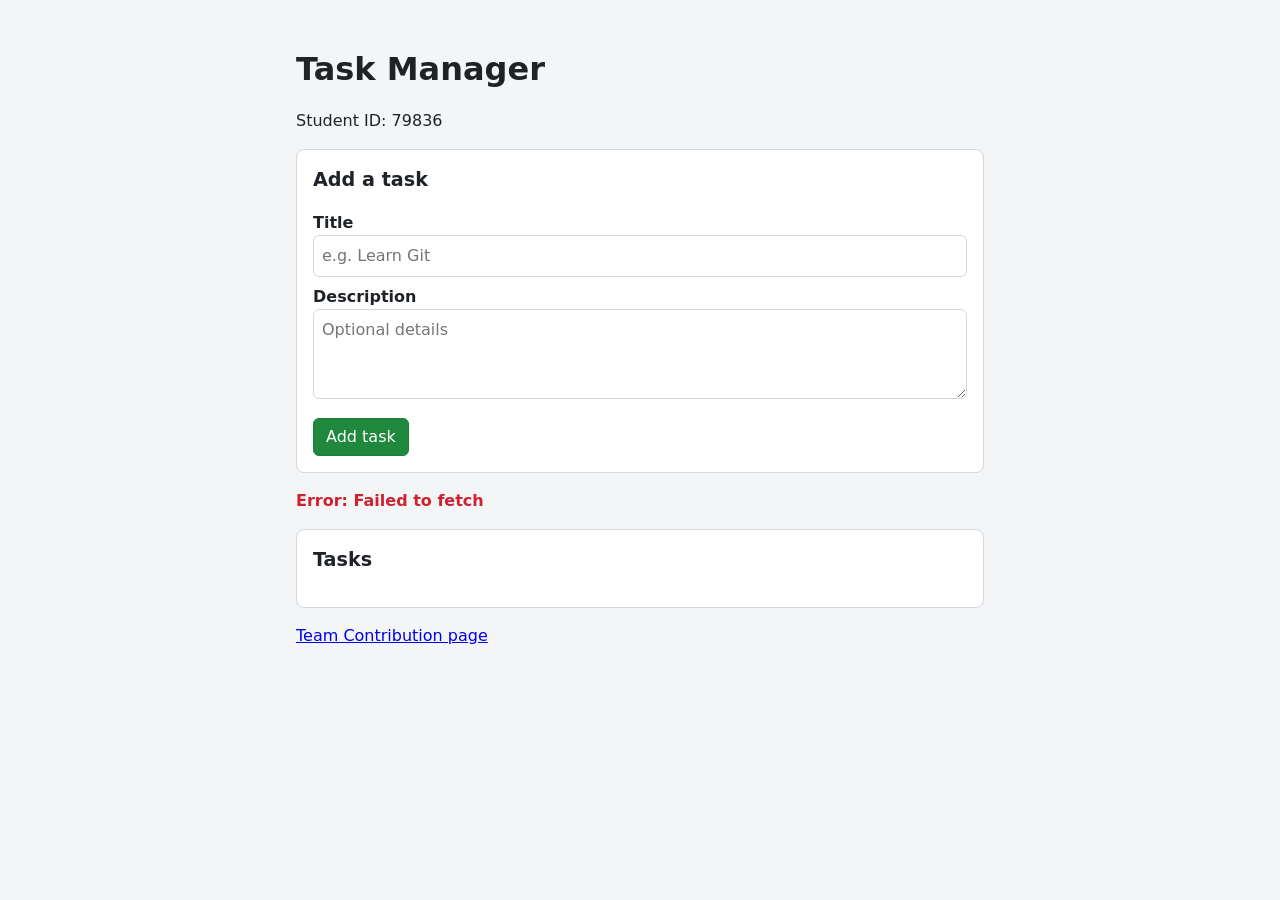
<file: index.html>
<!DOCTYPE html>
<html lang="en">
<head>
  <meta charset="UTF-8">
  <meta name="viewport" content="width=device-width, initial-scale=1.0">
  <title>Task Manager</title>
  <link rel="stylesheet" href="style.css">
</head>
<body>
  <header>
    <h1>Task Manager</h1>
    <p>Student ID: <span id="student-id">79836</span></p>
  </header>

  <main>
    <section class="card">
      <h2 id="form-heading">Add a task</h2>
      <form id="task-form">
        <label for="task-title">Title</label>
        <input type="text" id="task-title" name="title" required maxlength="200" placeholder="e.g. Learn Git">

        <label for="task-description">Description</label>
        <textarea id="task-description" name="description" rows="3" placeholder="Optional details"></textarea>

        <div class="form-actions">
          <button type="submit" id="task-submit">Add task</button>
          <button type="button" id="task-cancel" hidden>Cancel</button>
        </div>
      </form>
    </section>

    <p id="status-message" role="status" aria-live="polite"></p>

    <section class="card">
      <h2>Tasks</h2>
      <div id="task-list"></div>
    </section>

    <p><a id="contribution-link" href="contribution.html">Team Contribution page</a></p>
  </main>

  <script src="app.js"></script>
</body>
</html>
</file>
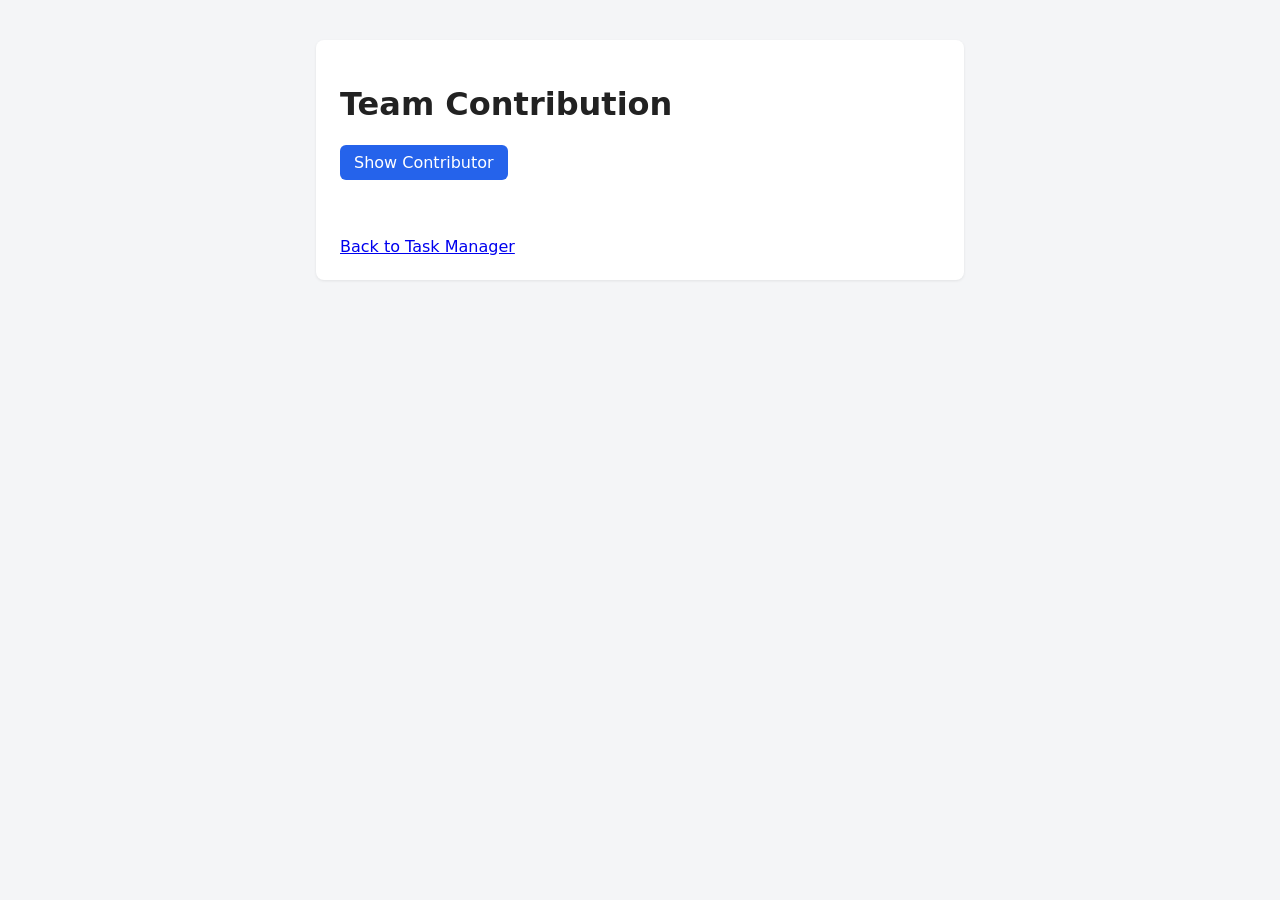
<file: contribution.html>
<!DOCTYPE html>
<html lang="en">
<head>
  <meta charset="UTF-8">
  <meta name="viewport" content="width=device-width, initial-scale=1.0">
  <title>Team Contribution</title>
  <style>
    body { font-family: system-ui, -apple-system, "Segoe UI", Roboto, sans-serif; background: #f4f5f7; color: #222; margin: 0; }
    main { max-width: 600px; margin: 40px auto; padding: 24px; background: #fff; border-radius: 8px; box-shadow: 0 1px 3px rgba(0,0,0,.08); }
    button { padding: 8px 14px; border: none; border-radius: 6px; background: #2563eb; color: #fff; font: inherit; cursor: pointer; }
    #contributor-student-id { margin: 16px 0; font-size: 1.1em; min-height: 1.4em; }
  </style>
</head>
<body>
  <main>
    <h1>Team Contribution</h1>

    <button id="load-contributor">Show Contributor</button>

    <p id="contributor-student-id"></p>

    <a href="index.html">Back to Task Manager</a>
  </main>

  <script>
    document.getElementById('load-contributor').addEventListener('click', async () => {
      const output = document.getElementById('contributor-student-id');
      try {
        const response = await fetch('contribution.json');
        if (!response.ok) throw new Error(`HTTP ${response.status}`);
        const data = await response.json();
        output.textContent = `Contributor Student ID: ${data.contributorStudentId}`;
      } catch (error) {
        output.textContent = `Could not load contributor: ${error.message}`;
      }
    });
  </script>
</body>
</html>
</file>
<file: style.css>
* {
  box-sizing: border-box;
}

body {
  margin: 0;
  font-family: system-ui, -apple-system, "Segoe UI", Roboto, sans-serif;
  background: #f4f5f7;
  color: #1f2328;
  line-height: 1.5;
}

header,
main {
  max-width: 720px;
  margin: 0 auto;
  padding: 0 16px;
}

header {
  padding-top: 24px;
}

h1 {
  margin-bottom: 4px;
}

.card {
  background: #fff;
  border: 1px solid #d0d7de;
  border-radius: 8px;
  padding: 16px;
  margin: 16px 0;
}

.card h2 {
  margin-top: 0;
  font-size: 1.2rem;
}

label {
  display: block;
  font-weight: 600;
  margin-top: 8px;
}

input,
textarea {
  width: 100%;
  padding: 8px;
  font: inherit;
  border: 1px solid #d0d7de;
  border-radius: 6px;
}

button {
  font: inherit;
  padding: 6px 12px;
  border: 1px solid #d0d7de;
  border-radius: 6px;
  background: #f6f8fa;
  cursor: pointer;
}

button:hover {
  background: #eaeef2;
}

button:disabled {
  opacity: 0.6;
  cursor: wait;
}

.form-actions {
  margin-top: 12px;
  display: flex;
  gap: 8px;
}

#task-submit {
  background: #1f883d;
  border-color: #1a7f37;
  color: #fff;
}

#status-message {
  min-height: 1.5em;
  margin: 0;
}

#status-message.success {
  color: #1a7f37;
}

#status-message.error {
  color: #cf222e;
  font-weight: 600;
}

.task-item {
  border-top: 1px solid #d0d7de;
  padding: 12px 0;
}

.task-item:first-child {
  border-top: none;
}

.task-item .task-title {
  margin: 0;
  font-size: 1.05rem;
}

.task-item .task-description {
  margin: 4px 0;
  color: #59636e;
  white-space: pre-wrap;
}

.task-status {
  display: inline-block;
  font-size: 0.85rem;
  padding: 1px 8px;
  border-radius: 999px;
  background: #fff8c5;
}

.task-item.completed .task-status {
  background: #dafbe1;
}

.task-item.completed .task-title {
  text-decoration: line-through;
  color: #59636e;
}

.task-actions {
  margin-top: 8px;
  display: flex;
  gap: 8px;
  flex-wrap: wrap;
}

.delete-task {
  color: #cf222e;
}

.empty {
  color: #59636e;
}
</file>
